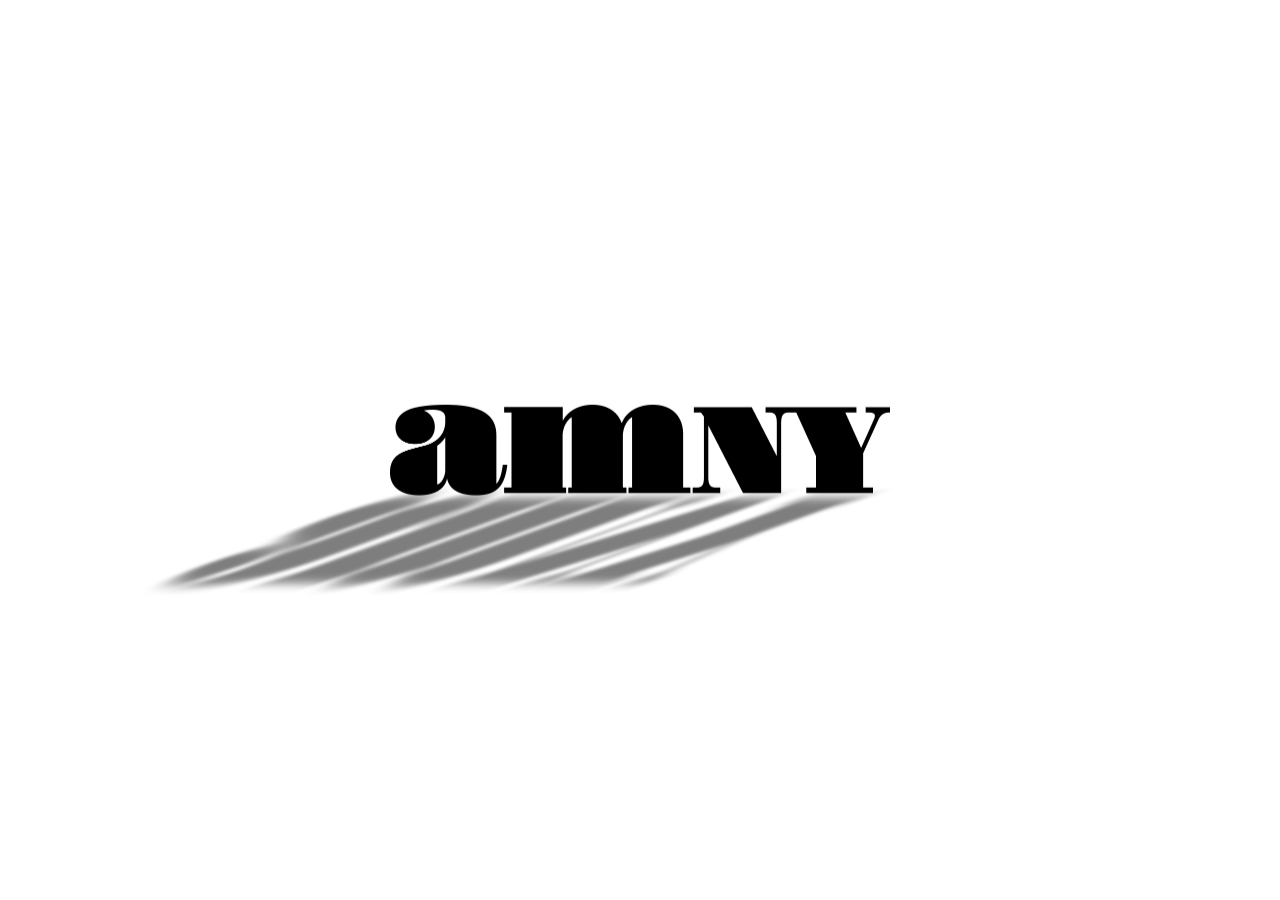
<file: APIchallenge/nlc-api-demo-v1/index.html>
<!DOCTYPE html>

<html>
    <head>
        <meta charset="utf-8">
        <meta http-equiv="X-UA-Compatible" content="IE=edge">
        <title>NLC API Demo</title>
        <meta name="description" content="">
        <meta name="viewport" content="width=device-width, initial-scale=1">
        <link rel="stylesheet" href="styles.css">
    </head>
    <body>

        <div id="container">
            <img src="am-ny.png">
            <img id="shadow" src="am-ny.png">
        </div>

        <script src="script.js" async defer></script>
    </body>
</html>
</file>
<file: APIchallenge/nlc-api-demo-v1/styles.css>
#container {
    display: flex;
    flex-direction: column;
    position: absolute;
    left: 50%;
    top: 50%;
    transform: translate(-50%, -50%);
}

img {
    width: 500px;
}

#shadow {
    position: absolute;
    transform-origin: bottom;
    transform: scaleY(-1) skew(70deg);
    filter: blur(5px);
    opacity: 0.5;
}
</file>
